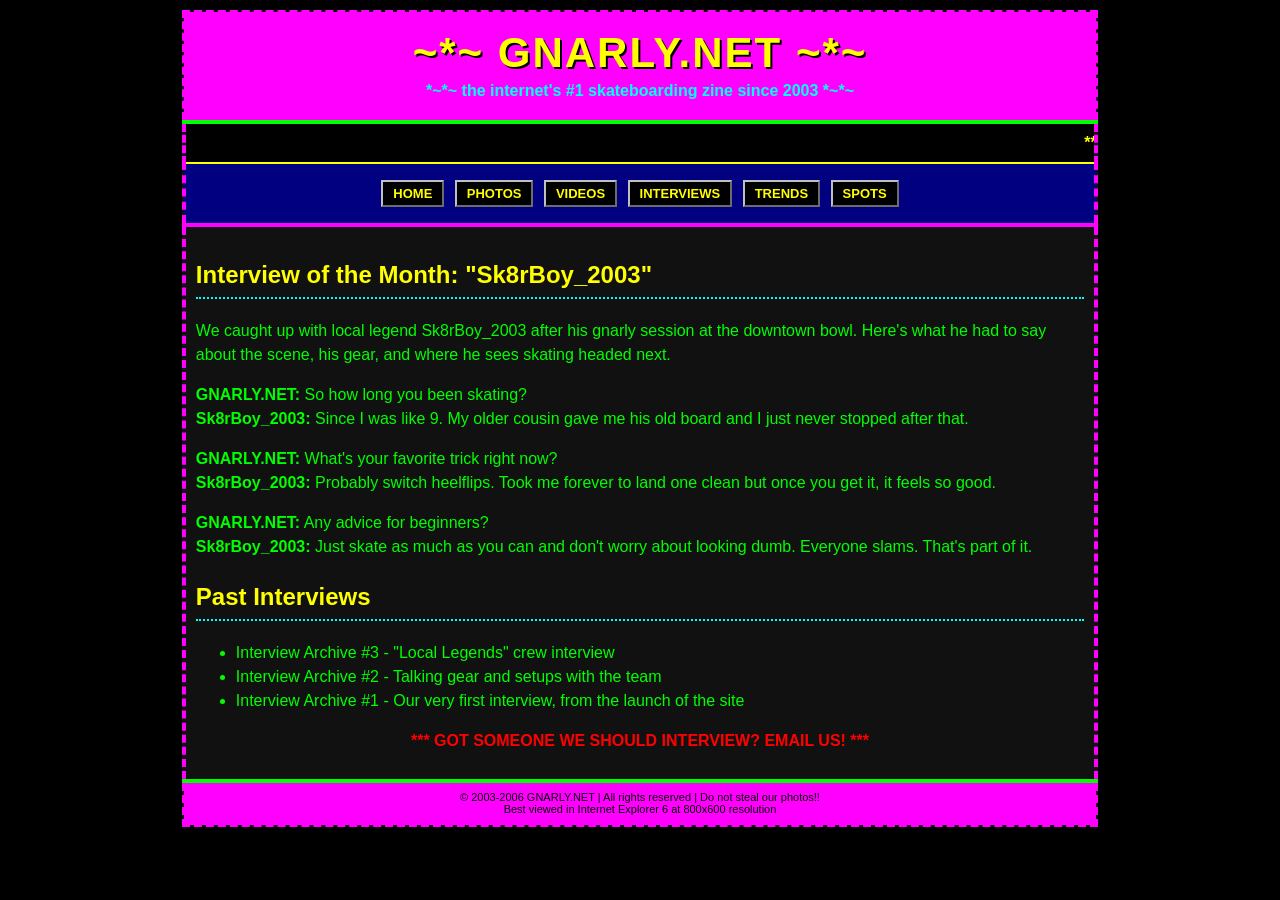
<file: interviews.html>
<!DOCTYPE html>
<html lang="en">
<head>
  <meta charset="UTF-8">
  <meta name="viewport" content="width=device-width, initial-scale=1.0">
  <meta name="description" content="Skater interviews on GNARLY.NET">
  <title>:: GNARLY.NET :: Interviews ::</title>
  <link rel="stylesheet" href="style.css">
</head>
<body>

<table class="layout" cellpadding="0" cellspacing="0" align="center">
  <tr>
    <td class="header-cell">
      <h1>~*~ GNARLY.NET ~*~</h1>
      <p>*~*~ the internet's #1 skateboarding zine since 2003 *~*~</p>
    </td>
  </tr>
  <tr>
    <td class="marquee-wrap">
      <span class="marquee-text">*** INTERVIEWS *** REAL TALK WITH REAL SKATERS *** SEND US QUESTIONS FOR NEXT MONTH'S INTERVIEW ***</span>
    </td>
  </tr>
  <tr>
    <td class="navbar">
      <a href="index.html">HOME</a>
      <a href="photos.html">PHOTOS</a>
      <a href="videos.html">VIDEOS</a>
      <a href="interviews.html">INTERVIEWS</a>
      <a href="trends.html">TRENDS</a>
      <a href="spots.html">SPOTS</a>
    </td>
  </tr>
  <tr>
    <td class="content-cell">
      <h2>Interview of the Month: "Sk8rBoy_2003"</h2>
      <p>
        We caught up with local legend Sk8rBoy_2003 after his gnarly session at the downtown
        bowl. Here's what he had to say about the scene, his gear, and where he sees skating
        headed next.
      </p>

      <p>
        <strong>GNARLY.NET:</strong> So how long you been skating?<br>
        <strong>Sk8rBoy_2003:</strong> Since I was like 9. My older cousin gave me his old board
        and I just never stopped after that.
      </p>

      <p>
        <strong>GNARLY.NET:</strong> What's your favorite trick right now?<br>
        <strong>Sk8rBoy_2003:</strong> Probably switch heelflips. Took me forever to land one
        clean but once you get it, it feels so good.
      </p>

      <p>
        <strong>GNARLY.NET:</strong> Any advice for beginners?<br>
        <strong>Sk8rBoy_2003:</strong> Just skate as much as you can and don't worry about
        looking dumb. Everyone slams. That's part of it.
      </p>

      <h2>Past Interviews</h2>
      <ul>
        <li>Interview Archive #3 - "Local Legends" crew interview</li>
        <li>Interview Archive #2 - Talking gear and setups with the team</li>
        <li>Interview Archive #1 - Our very first interview, from the launch of the site</li>
      </ul>

      <p class="blink-text" style="text-align:center;">*** GOT SOMEONE WE SHOULD INTERVIEW? EMAIL US! ***</p>
    </td>
  </tr>
  <tr>
    <td class="footer-cell">
      &copy; 2003-2006 GNARLY.NET | All rights reserved | Do not steal our photos!!<br>
      Best viewed in Internet Explorer 6 at 800x600 resolution
    </td>
  </tr>
</table>

</body>
</html>
</file>
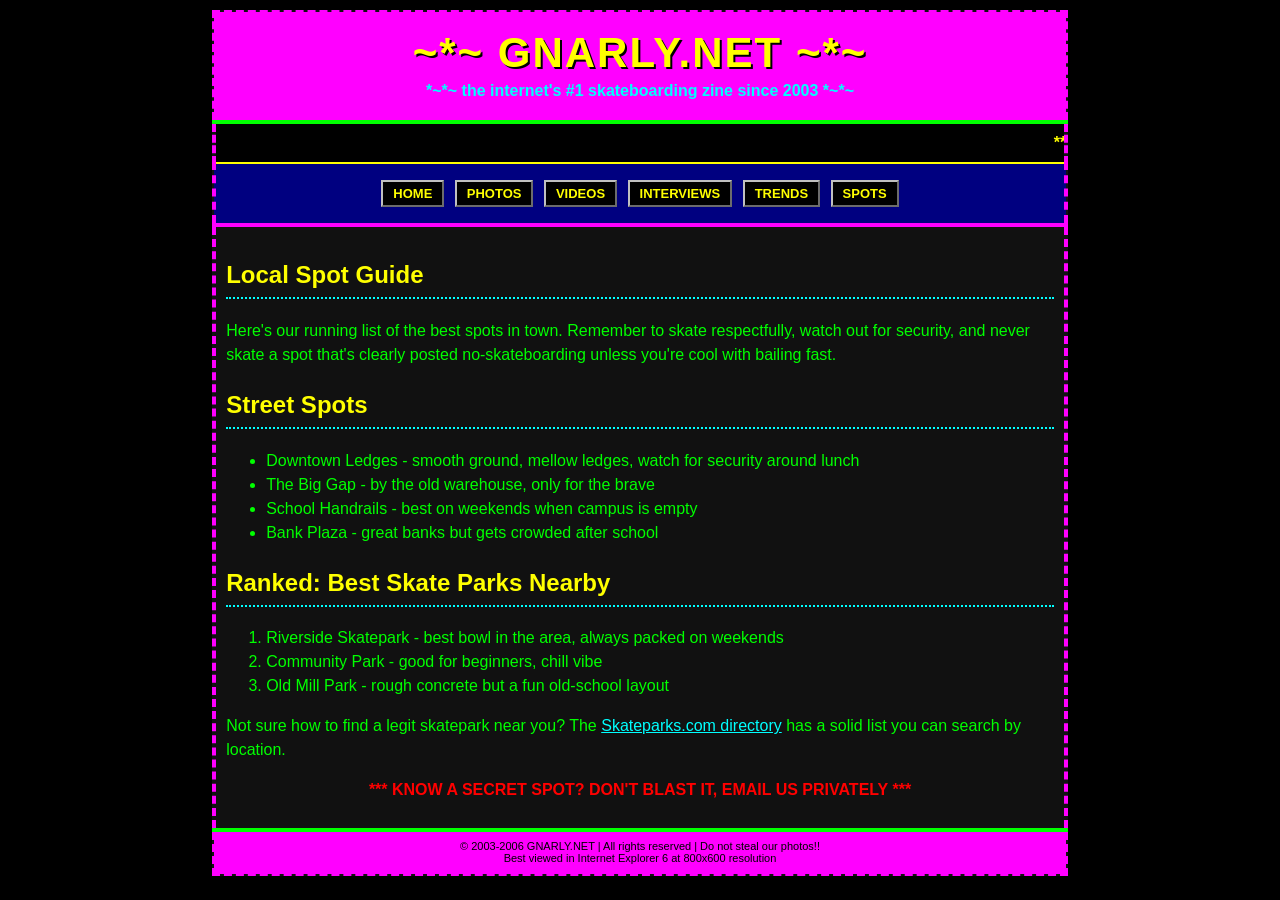
<file: spots.html>
<!DOCTYPE html>
<html lang="en">
<head>
  <meta charset="UTF-8">
  <meta name="viewport" content="width=device-width, initial-scale=1.0">
  <meta name="description" content="The best local skate spots, listed on GNARLY.NET">
  <title>:: GNARLY.NET :: Spots ::</title>
  <link rel="stylesheet" href="style.css">
</head>
<body>

<table class="layout" cellpadding="0" cellspacing="0" align="center">
  <tr>
    <td class="header-cell">
      <h1>~*~ GNARLY.NET ~*~</h1>
      <p>*~*~ the internet's #1 skateboarding zine since 2003 *~*~</p>
    </td>
  </tr>
  <tr>
    <td class="marquee-wrap">
      <span class="marquee-text">*** SPOTS PAGE *** SKATE AT YOUR OWN RISK *** RESPECT PRIVATE PROPERTY *** DON'T BE A KOOK ***</span>
    </td>
  </tr>
  <tr>
    <td class="navbar">
      <a href="index.html">HOME</a>
      <a href="photos.html">PHOTOS</a>
      <a href="videos.html">VIDEOS</a>
      <a href="interviews.html">INTERVIEWS</a>
      <a href="trends.html">TRENDS</a>
      <a href="spots.html">SPOTS</a>
    </td>
  </tr>
  <tr>
    <td class="content-cell">
      <h2>Local Spot Guide</h2>
      <p>
        Here's our running list of the best spots in town. Remember to skate respectfully, watch
        out for security, and never skate a spot that's clearly posted no-skateboarding unless
        you're cool with bailing fast.
      </p>

      <h2>Street Spots</h2>
      <ul>
        <li>Downtown Ledges - smooth ground, mellow ledges, watch for security around lunch</li>
        <li>The Big Gap - by the old warehouse, only for the brave</li>
        <li>School Handrails - best on weekends when campus is empty</li>
        <li>Bank Plaza - great banks but gets crowded after school</li>
      </ul>

      <h2>Ranked: Best Skate Parks Nearby</h2>
      <ol>
        <li>Riverside Skatepark - best bowl in the area, always packed on weekends</li>
        <li>Community Park - good for beginners, chill vibe</li>
        <li>Old Mill Park - rough concrete but a fun old-school layout</li>
      </ol>

      <p>
        Not sure how to find a legit skatepark near you? The
        <a href="https://www.skateparks.com/" target="_blank" rel="noopener noreferrer">Skateparks.com directory</a>
        has a solid list you can search by location.
      </p>

      <p class="blink-text" style="text-align:center;">*** KNOW A SECRET SPOT? DON'T BLAST IT, EMAIL US PRIVATELY ***</p>
    </td>
  </tr>
  <tr>
    <td class="footer-cell">
      &copy; 2003-2006 GNARLY.NET | All rights reserved | Do not steal our photos!!<br>
      Best viewed in Internet Explorer 6 at 800x600 resolution
    </td>
  </tr>
</table>

</body>
</html>
</file>
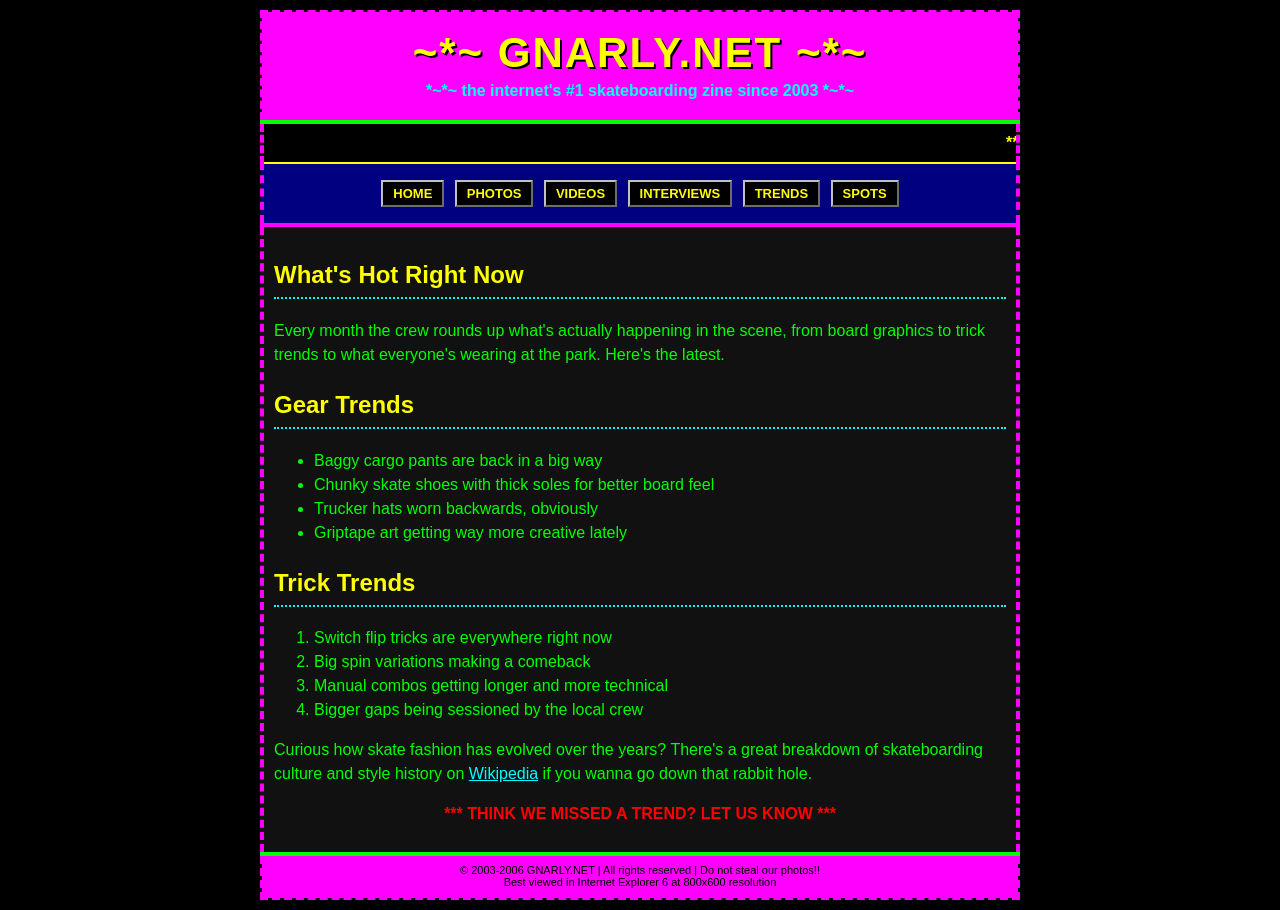
<file: trends.html>
<!DOCTYPE html>
<html lang="en">
<head>
  <meta charset="UTF-8">
  <meta name="viewport" content="width=device-width, initial-scale=1.0">
  <meta name="description" content="What's trending in skateboarding right now, from GNARLY.NET">
  <title>:: GNARLY.NET :: Trends ::</title>
  <link rel="stylesheet" href="style.css">
</head>
<body>

<table class="layout" cellpadding="0" cellspacing="0" align="center">
  <tr>
    <td class="header-cell">
      <h1>~*~ GNARLY.NET ~*~</h1>
      <p>*~*~ the internet's #1 skateboarding zine since 2003 *~*~</p>
    </td>
  </tr>
  <tr>
    <td class="marquee-wrap">
      <span class="marquee-text">*** TRENDS PAGE *** WHAT'S HOT AND WHAT'S NOT *** UPDATED MONTHLY ***</span>
    </td>
  </tr>
  <tr>
    <td class="navbar">
      <a href="index.html">HOME</a>
      <a href="photos.html">PHOTOS</a>
      <a href="videos.html">VIDEOS</a>
      <a href="interviews.html">INTERVIEWS</a>
      <a href="trends.html">TRENDS</a>
      <a href="spots.html">SPOTS</a>
    </td>
  </tr>
  <tr>
    <td class="content-cell">
      <h2>What's Hot Right Now</h2>
      <p>
        Every month the crew rounds up what's actually happening in the scene, from board
        graphics to trick trends to what everyone's wearing at the park. Here's the latest.
      </p>

      <h2>Gear Trends</h2>
      <ul>
        <li>Baggy cargo pants are back in a big way</li>
        <li>Chunky skate shoes with thick soles for better board feel</li>
        <li>Trucker hats worn backwards, obviously</li>
        <li>Griptape art getting way more creative lately</li>
      </ul>

      <h2>Trick Trends</h2>
      <ol>
        <li>Switch flip tricks are everywhere right now</li>
        <li>Big spin variations making a comeback</li>
        <li>Manual combos getting longer and more technical</li>
        <li>Bigger gaps being sessioned by the local crew</li>
      </ol>

      <p>
        Curious how skate fashion has evolved over the years? There's a great breakdown of
        skateboarding culture and style history on
        <a href="https://en.wikipedia.org/wiki/Skateboarding_culture" target="_blank" rel="noopener noreferrer">Wikipedia</a>
        if you wanna go down that rabbit hole.
      </p>

      <p class="blink-text" style="text-align:center;">*** THINK WE MISSED A TREND? LET US KNOW ***</p>
    </td>
  </tr>
  <tr>
    <td class="footer-cell">
      &copy; 2003-2006 GNARLY.NET | All rights reserved | Do not steal our photos!!<br>
      Best viewed in Internet Explorer 6 at 800x600 resolution
    </td>
  </tr>
</table>

</body>
</html>
</file>
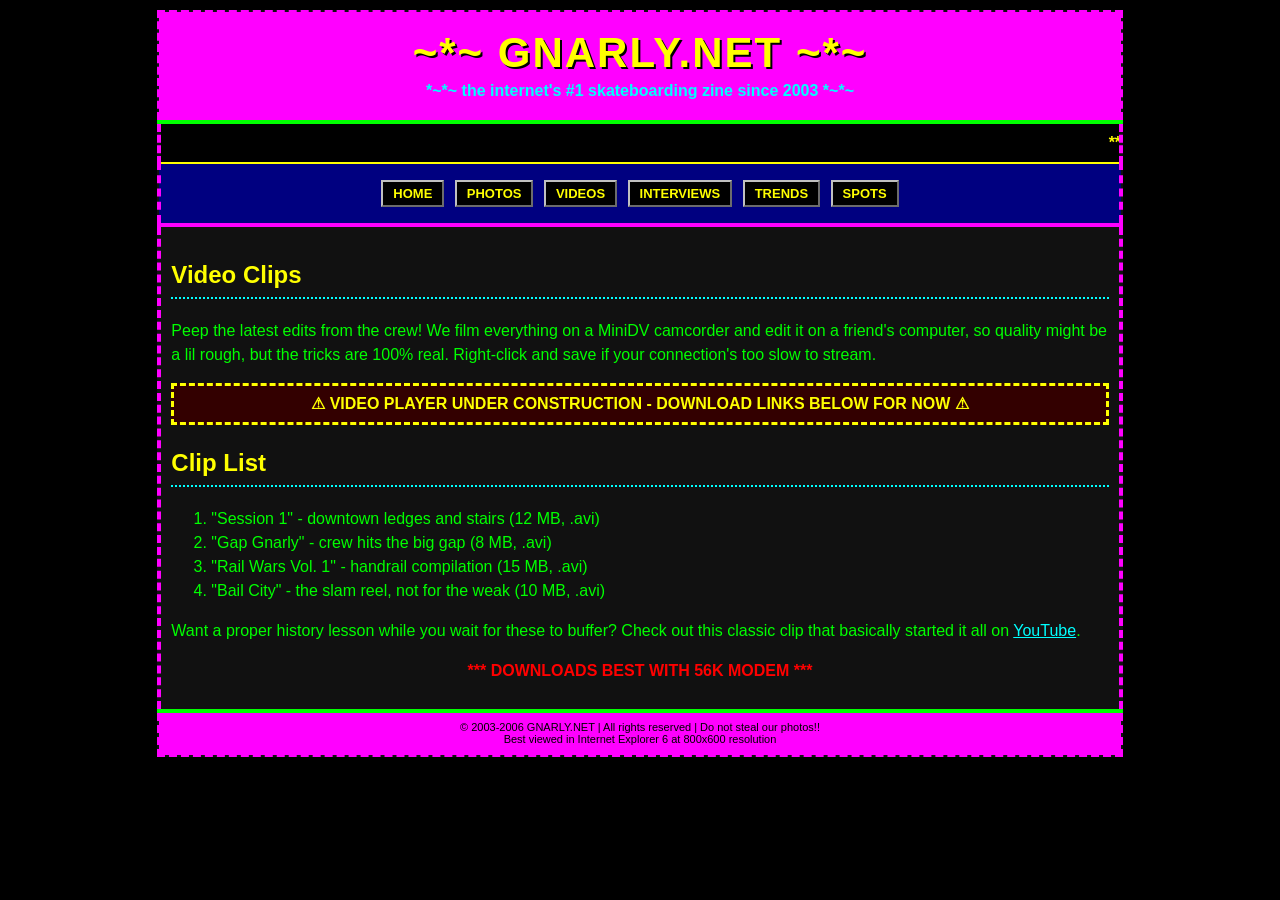
<file: videos.html>
<!DOCTYPE html>
<html lang="en">
<head>
  <meta charset="UTF-8">
  <meta name="viewport" content="width=device-width, initial-scale=1.0">
  <meta name="description" content="Skate video clips and edits on GNARLY.NET">
  <title>:: GNARLY.NET :: Videos ::</title>
  <link rel="stylesheet" href="style.css">
</head>
<body>

<table class="layout" cellpadding="0" cellspacing="0" align="center">
  <tr>
    <td class="header-cell">
      <h1>~*~ GNARLY.NET ~*~</h1>
      <p>*~*~ the internet's #1 skateboarding zine since 2003 *~*~</p>
    </td>
  </tr>
  <tr>
    <td class="marquee-wrap">
      <span class="marquee-text">*** VIDEO SECTION *** WARNING: CLIPS MAY TAKE A WHILE TO BUFFER ON DIAL-UP *** GET A FASTER CONNECTION ***</span>
    </td>
  </tr>
  <tr>
    <td class="navbar">
      <a href="index.html">HOME</a>
      <a href="photos.html">PHOTOS</a>
      <a href="videos.html">VIDEOS</a>
      <a href="interviews.html">INTERVIEWS</a>
      <a href="trends.html">TRENDS</a>
      <a href="spots.html">SPOTS</a>
    </td>
  </tr>
  <tr>
    <td class="content-cell">
      <h2>Video Clips</h2>
      <p>
        Peep the latest edits from the crew! We film everything on a MiniDV camcorder and edit it
        on a friend's computer, so quality might be a lil rough, but the tricks are 100% real.
        Right-click and save if your connection's too slow to stream.
      </p>

      <div class="under-construction">
        ⚠ VIDEO PLAYER UNDER CONSTRUCTION - DOWNLOAD LINKS BELOW FOR NOW ⚠
      </div>

      <h2>Clip List</h2>
      <ol>
        <li>"Session 1" - downtown ledges and stairs (12 MB, .avi)</li>
        <li>"Gap Gnarly" - crew hits the big gap (8 MB, .avi)</li>
        <li>"Rail Wars Vol. 1" - handrail compilation (15 MB, .avi)</li>
        <li>"Bail City" - the slam reel, not for the weak (10 MB, .avi)</li>
      </ol>

      <p>
        Want a proper history lesson while you wait for these to buffer? Check out this classic
        clip that basically started it all on
        <a href="https://www.youtube.com/results?search_query=classic+skateboarding+videos" target="_blank" rel="noopener noreferrer">YouTube</a>.
      </p>

      <p class="blink-text" style="text-align:center;">*** DOWNLOADS BEST WITH 56K MODEM ***</p>
    </td>
  </tr>
  <tr>
    <td class="footer-cell">
      &copy; 2003-2006 GNARLY.NET | All rights reserved | Do not steal our photos!!<br>
      Best viewed in Internet Explorer 6 at 800x600 resolution
    </td>
  </tr>
</table>

</body>
</html>
</file>
<file: style.css>
body {
  background: #000000 url("https://upload.wikimedia.org/wikipedia/commons/thumb/6/6b/Blue_Star.png/32px-Blue_Star.png") repeat;
  color: #00FF00;
  font-family: "Comic Sans MS", "Arial", sans-serif;
  margin: 0;
  padding: 0;
}

table.layout {
  width: 760px;
  margin: 10px auto;
  border: 4px dashed #FF00FF;
  background-color: #111111;
  border-collapse: collapse;
}

td {
  padding: 10px;
}

.header-cell {
  background-color: #FF00FF;
  text-align: center;
  border-bottom: 4px solid #00FF00;
}

.header-cell h1 {
  font-size: 42px;
  color: #FFFF00;
  text-shadow: 2px 2px 0 #000000;
  margin: 5px 0;
  letter-spacing: 2px;
}

.header-cell p {
  color: #00FFFF;
  font-weight: bold;
  margin: 0 0 10px 0;
}

.marquee-wrap {
  background-color: #000000;
  border-top: 2px solid #FFFF00;
  border-bottom: 2px solid #FFFF00;
  overflow: hidden;
  white-space: nowrap;
}

.marquee-text {
  display: inline-block;
  padding-left: 100%;
  color: #FFFF00;
  font-weight: bold;
  animation: scroll-left 14s linear infinite;
}

@keyframes scroll-left {
  0% { transform: translateX(0); }
  100% { transform: translateX(-100%); }
}

.navbar {
  background-color: #000080;
  text-align: center;
  border-bottom: 4px solid #FF00FF;
}

.navbar a {
  display: inline-block;
  color: #FFFF00;
  background-color: #000000;
  border: 2px outset #C0C0C0;
  padding: 4px 10px;
  margin: 6px 3px;
  text-decoration: none;
  font-weight: bold;
  font-size: 13px;
}

.navbar a:hover {
  background-color: #FF00FF;
  color: #000000;
}

.content-cell {
  background-color: #111111;
  color: #00FF00;
  line-height: 1.5;
}

.content-cell h2 {
  color: #FFFF00;
  border-bottom: 2px dotted #00FFFF;
  padding-bottom: 4px;
}

.content-cell a {
  color: #00FFFF;
}

.content-cell a:visited {
  color: #FF00FF;
}

.blink-text {
  color: #FF0000;
  font-weight: bold;
  animation: blinker 1s step-start infinite;
}

@keyframes blinker {
  50% { opacity: 0; }
}

.badge-row {
  text-align: center;
  padding: 10px;
  background-color: #000000;
  border-top: 2px solid #FFFF00;
}

.badge-row img {
  border: 1px solid #666666;
  vertical-align: middle;
  margin: 2px;
}

.guestbook-box {
  border: 3px inset #C0C0C0;
  background-color: #222222;
  padding: 10px;
  margin-top: 15px;
  text-align: center;
}

.footer-cell {
  background-color: #FF00FF;
  text-align: center;
  font-size: 11px;
  color: #000000;
  border-top: 4px solid #00FF00;
  padding: 8px;
}

.gallery-thumb {
  border: 4px ridge #C0C0C0;
  margin: 8px;
}

.hit-counter {
  font-family: "Courier New", monospace;
  background-color: #000000;
  color: #00FF00;
  border: 2px inset #666666;
  padding: 3px 8px;
  letter-spacing: 3px;
  font-weight: bold;
}

.under-construction {
  border: 3px dashed #FFFF00;
  background-color: #330000;
  color: #FFFF00;
  padding: 6px;
  text-align: center;
  font-weight: bold;
  margin: 10px 0;
}
</file>
